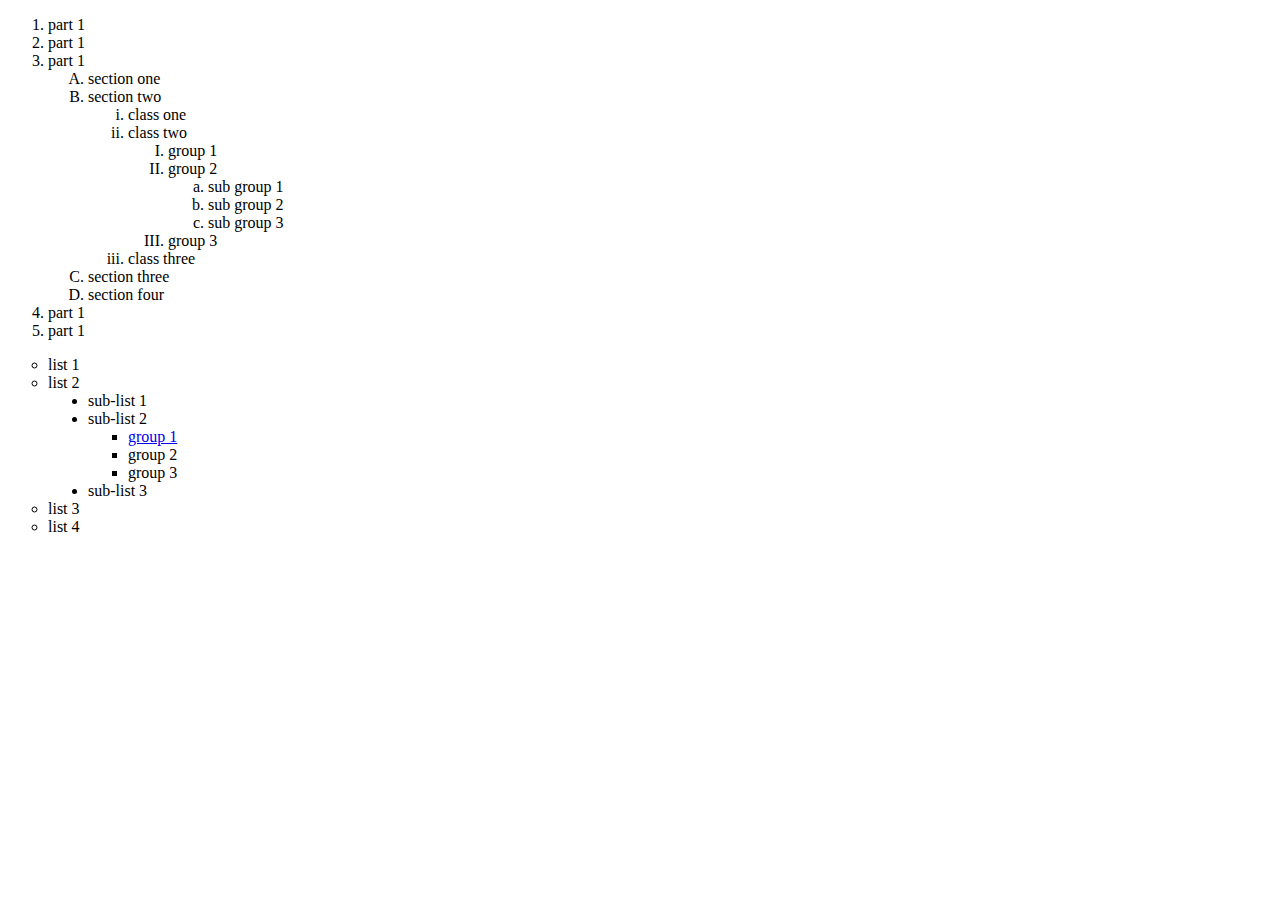
<file: list.html>
<!DOCTYPE html>
<html lang="en">
<head>
    <meta charset="UTF-8">
    <meta name="viewport" content="width=device-width, initial-scale=1.0">
    <title>Document</title>
</head>
<body>
    <!-- order list -->
    <ol> 
        <li>part 1</li>
        <li>part 1</li>
        <li>part 1 
            <ol type="A"> 
                <li>section one</li>
                <li>section two
                     <ol type="i"> 
                        <li>class one</li>
                        <li>class two 
                            <ol type="I"> 
                                <li>group 1</li>
                                <li>group 2 
                                    <ol type="a"> 
                                        <li>sub group 1</li>
                                        <li>sub group 2</li>
                                        <li>sub group 3</li>
                                    </ol>
                                </li>
                                <li>group 3</li>
                            </ol>
                        </li>
                        <li>class three</li>
                     </ol>
                </li>
                <li>section three</li>
                <li>section four</li>
            </ol>
        </li>
        <li>part 1</li>
        <li>part 1</li>
    </ol>

    <!-- un Order list -->


    <ul style="list-style-type: circle;"> 
        <li>list 1</li>
        <li>list 2
            <ul style="list-style-type:disc"> 
                <li>sub-list 1</li>
                <li>sub-list 2 
                    <ul style="list-style-type:square"> 
                        <li><a href="html-1/home.html" target="_blank">group 1</a></li>
                        <li>group 2</li>
                        <li>group 3</li>
                    </ul>
                </li>
                <li>sub-list 3</li>
            </ul>
        </li>
        <li>list 3</li>
        <li>list 4</li>
    </ul>
</body>
</html>
</file>
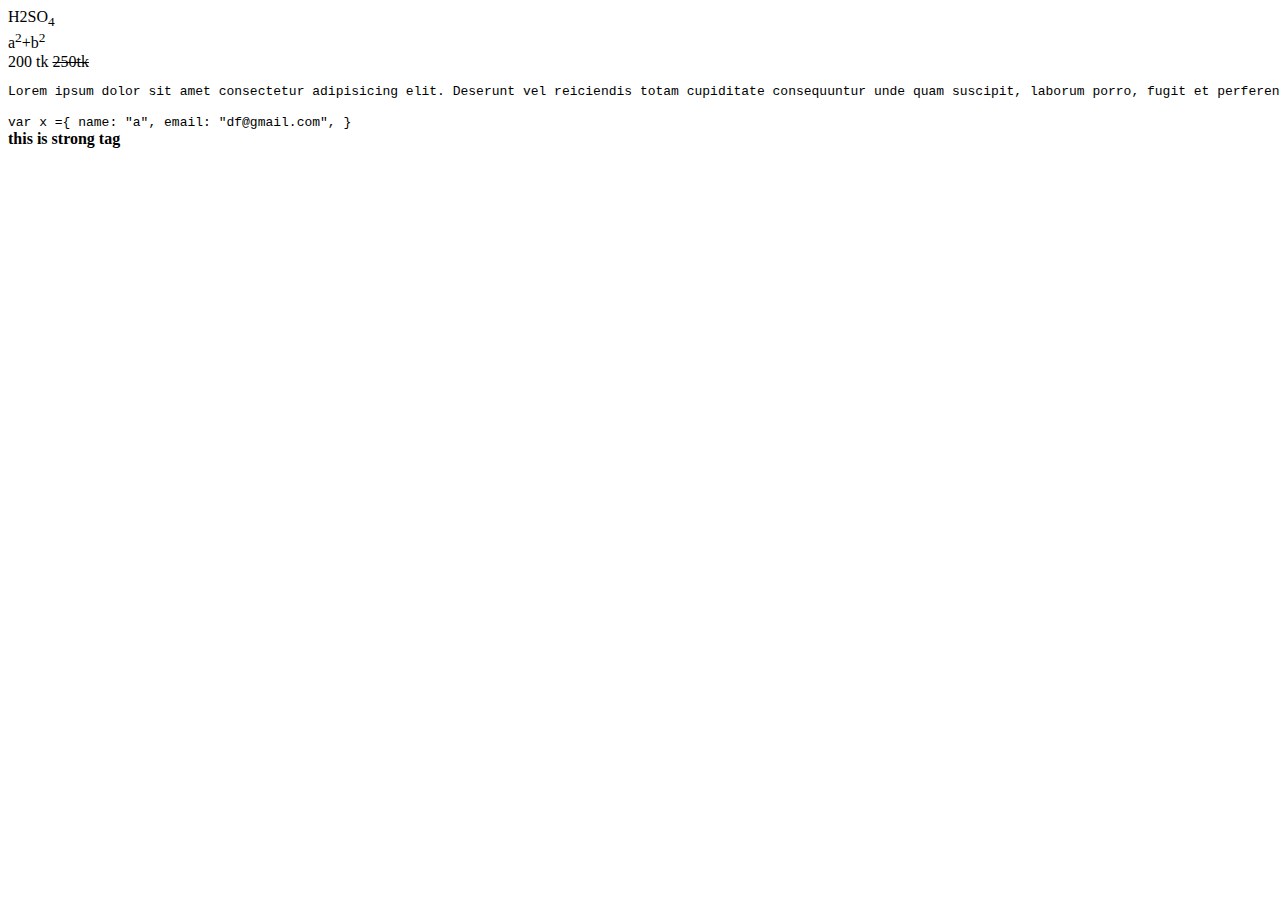
<file: text.html>
<!DOCTYPE html>
<html lang="en">
<head>
    <meta charset="UTF-8">
    <meta name="viewport" content="width=device-width, initial-scale=1.0">
    <title>Document</title>
</head>
<body>
    H2SO<sub>4</sub> <br>
    a<sup>2</sup>+b<sup>2</sup><br>
    200 tk <del>250tk</del> <br>
   <pre>Lorem ipsum dolor sit amet consectetur adipisicing elit. Deserunt vel reiciendis totam cupiditate consequuntur unde quam suscipit, laborum porro, fugit et perferendis necessitatibus aperiam amet repudiandae saepe, corporis esse est.</pre> 
<code>
   var x ={ 
    name: "a",
    email: "df@gmail.com",
   }
</code><br>
<strong> 
    this is strong tag
</strong>
</body>
</html>
</file>
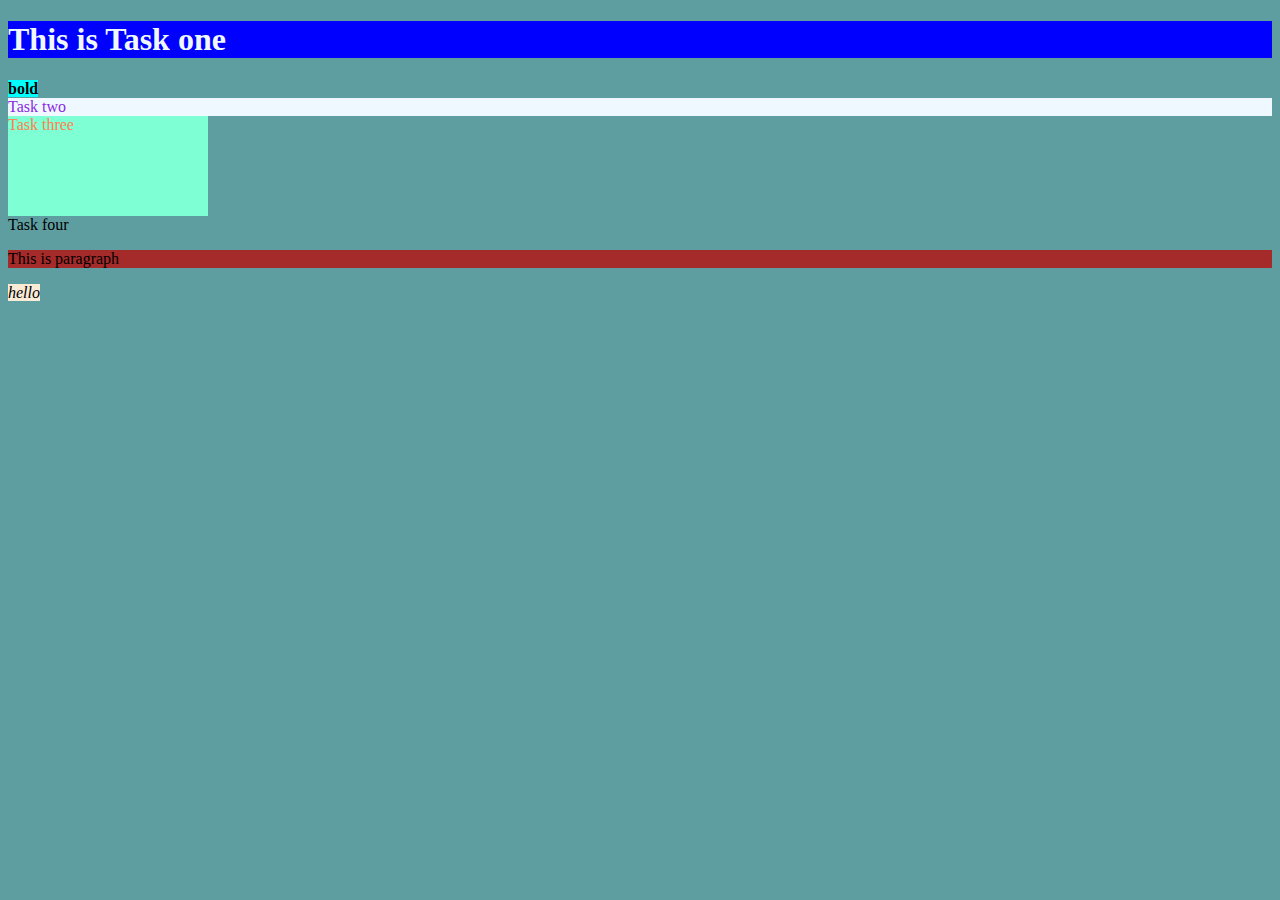
<file: html-1/home.html>
<!DOCTYPE html>
<html lang="en">
<head>
    <meta charset="UTF-8">
    <meta name="viewport" content="width=device-width, initial-scale=1.0">
    <title>Document</title>
    <!-- external css -->
    <link rel="stylesheet" href="css/desn.css">
    <!-- internal css -->
    <style> 
        
    </style>
</head>
<body>
    <h1>This is Task one</h1>
    <b style="background-color: aqua;">bold</b>
    <div id="taskOne">Task two</div>
    <div class="row">Task three</div>
    <div>Task four</div>
    <!-- inline css -->
    <p style="background-color: brown;">This is paragraph</p>
    <i style="background-color: antiquewhite;">hello</i>
</body>
</html>
</file>
<file: html-1/css/desn.css>
body{ 
    background-color: cadetblue;
}
h1{ 
    background-color: blue;
    color: aliceblue;
}
#taskOne{ 
    background-color: aliceblue;
    color: blueviolet;
}
.row{ 
    background-color: aquamarine;
    color: coral;
    width: 200px;
    height: 100px;
}
</file>
